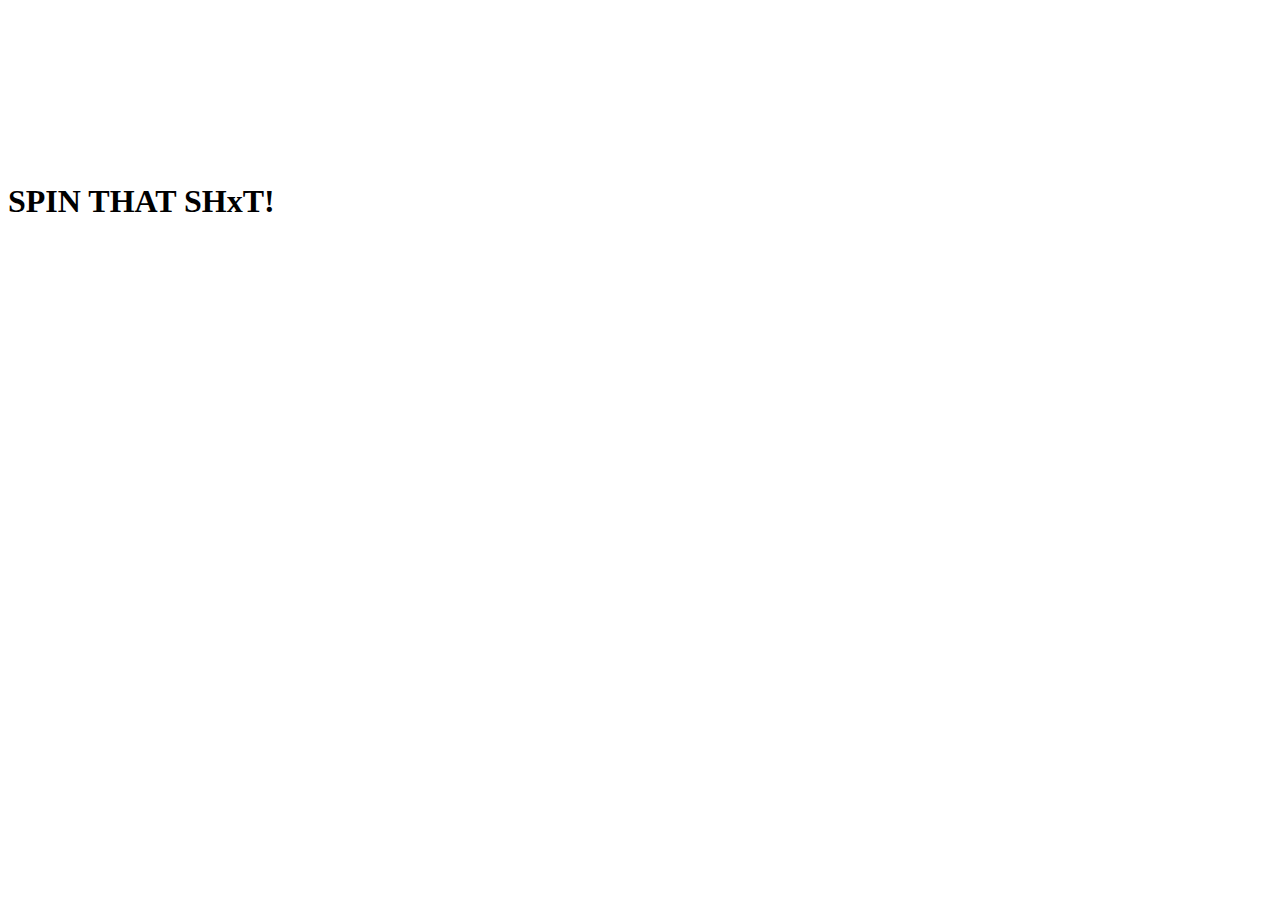
<file: src/index.html>
<!DOCTYPE html>
<html lang="en">
<head>
    <meta charset="UTF-8">
    <meta name="viewport" content="width=device-width, initial-scale=1.0">
    <link rel="preconnect" href="https://fonts.googleapis.com">
<link rel="preconnect" href="https://fonts.gstatic.com" crossorigin>
<link href="https://fonts.googleapis.com/css2?family=Poppins&display=swap" rel="stylesheet">
    <title>ThreeJS Starter</title>
</head>
<body>
    <canvas class="webgl"></canvas>
    <main>
        <h1 class="welcome_title">SPIN THAT SHxT!</h1>
    </main>
    <div class="dummy">

    </div>
</body>
</html>
</file>
